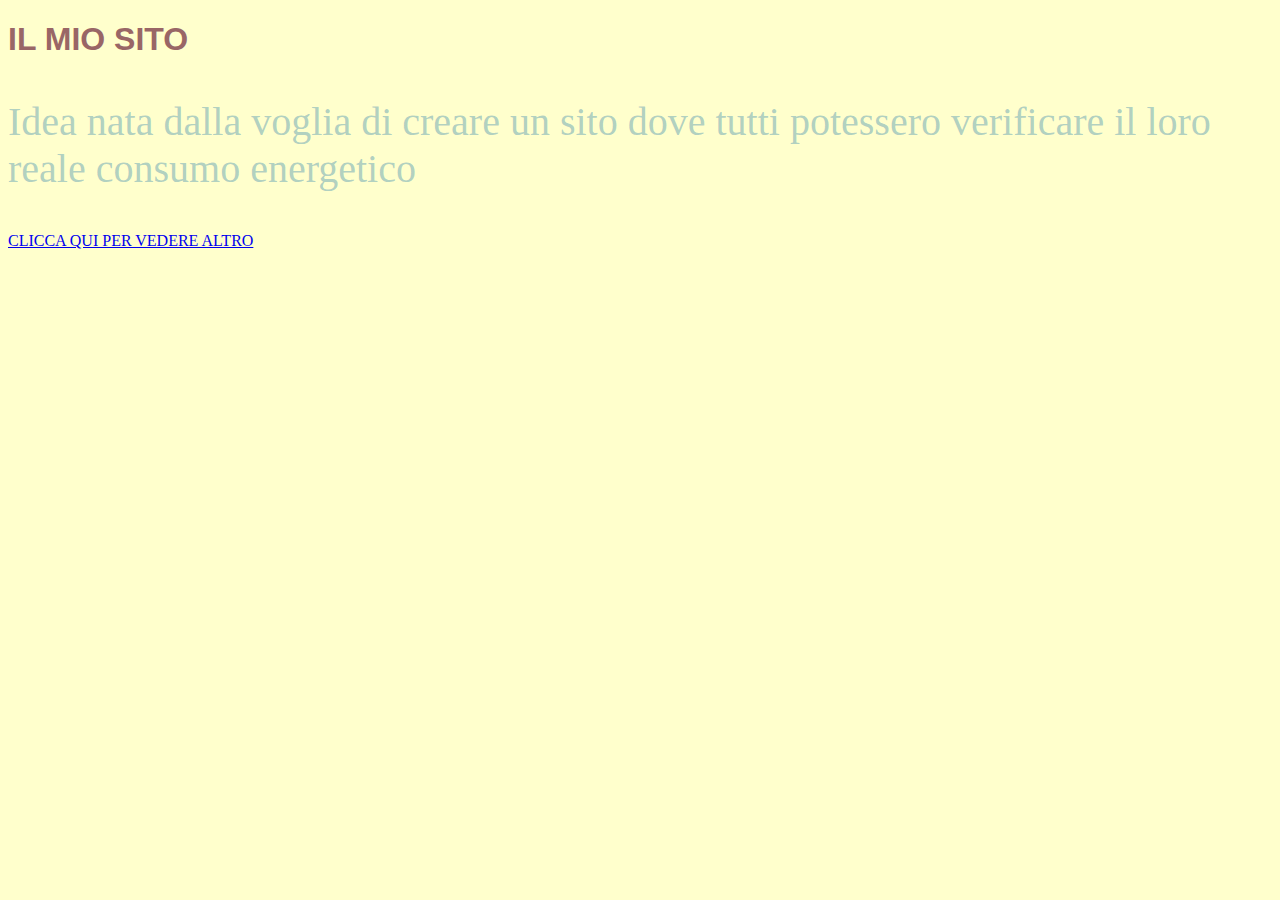
<file: ABCD-master/INDEX.html>
<!DOCTYPE HTML>
<HTML>
<head>
    <title  >RISPARMIA!</title>

    <link rel="stylesheet" href = style/style.css  /> 

</head>
<body>
<h1 > IL MIO SITO</h1>

<p >Idea nata dalla voglia di creare un sito dove tutti potessero verificare il loro reale consumo energetico</p>


<a href="sottopagina/second.html"> CLICCA QUI PER VEDERE ALTRO </a>
</body>
</html>
</file>
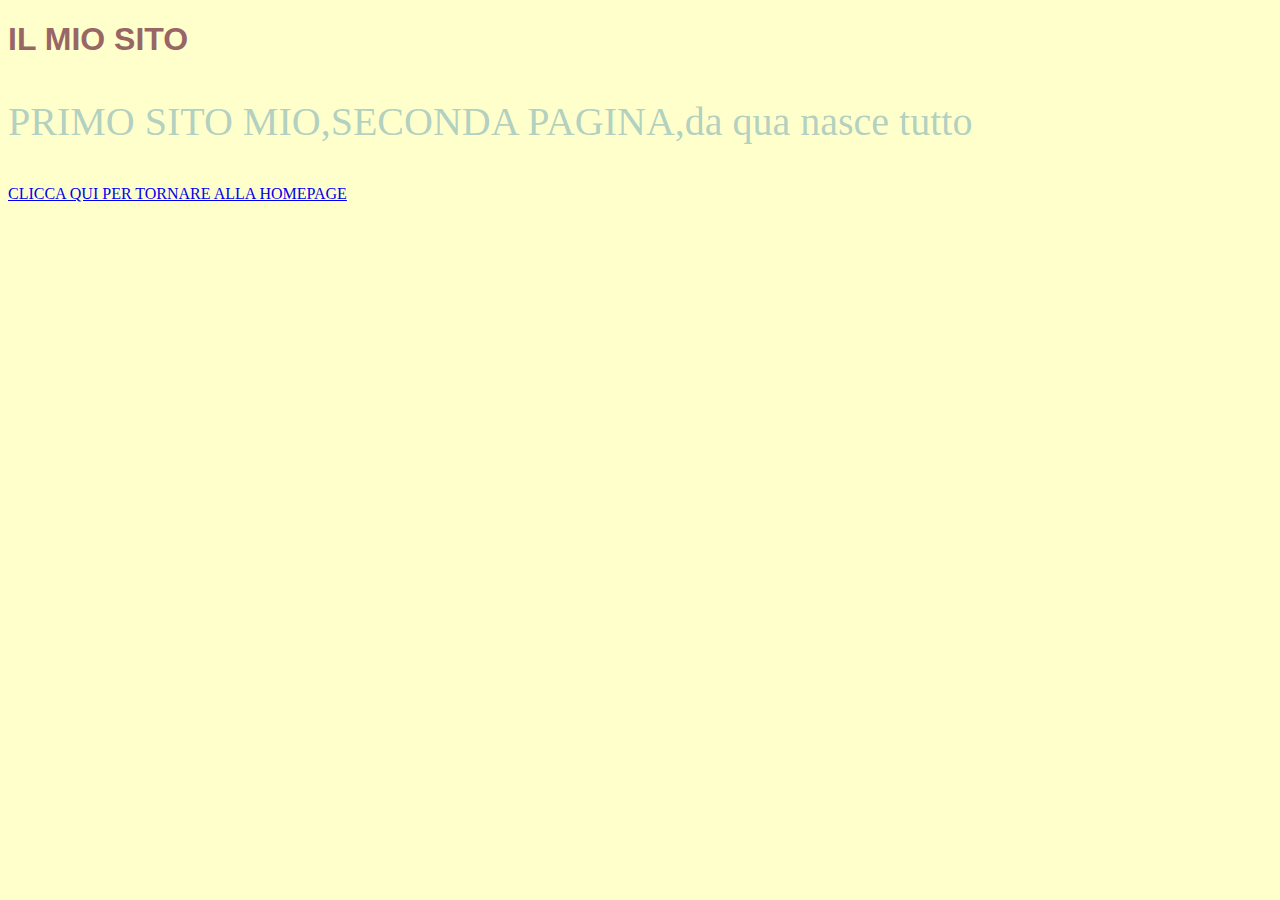
<file: ABCD-master/sottopagina/second.html>
<!DOCTYPE HTML>
<HTML>
<head>
  <link href="../style/style.css" rel="stylesheet">
<title>RISPARMIA!</title>
</head>
<body>
<h1> IL MIO SITO</h1>
<p>PRIMO SITO MIO,SECONDA PAGINA,da qua nasce tutto</p>
<a href="../INDEX.html"> CLICCA QUI PER TORNARE ALLA HOMEPAGE </a>
</body>
</HTML>
</file>
<file: ABCD-master/style/style.css>
﻿body { background-color: #FFFFCC } /* sfondo giallo chiaro */
h1 {
  font-weight: bold;
  font-family: sans-serif;
  color: #996666; /* ruggine */
}
p {
    height: 50%;
  font-size: 30pt;
  color: #096ea856;
 }
</file>
